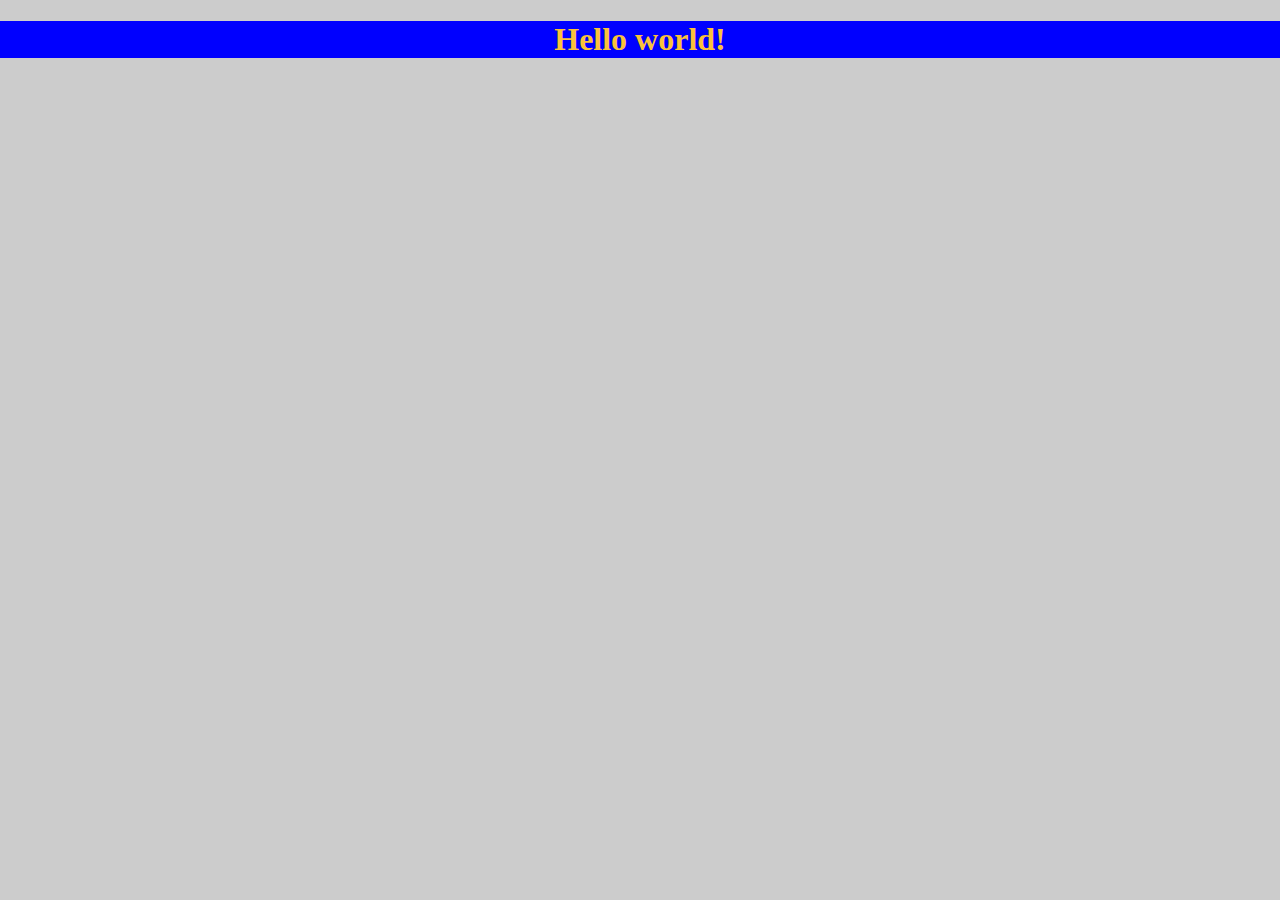
<file: 1_instalando/index.html>
<!DOCTYPE html>
<html lang="en">
<head>
    <meta charset="UTF-8">
    <meta name="viewport" content="width=device-width, initial-scale=1.0">
    <link rel="stylesheet" href="css/styles.css">
    <title>intro Sass</title>
</head>
<body>
    <div class="container">
        <h1>Hello world!</h1>
    </div>
    
</body>
</html>
</file>
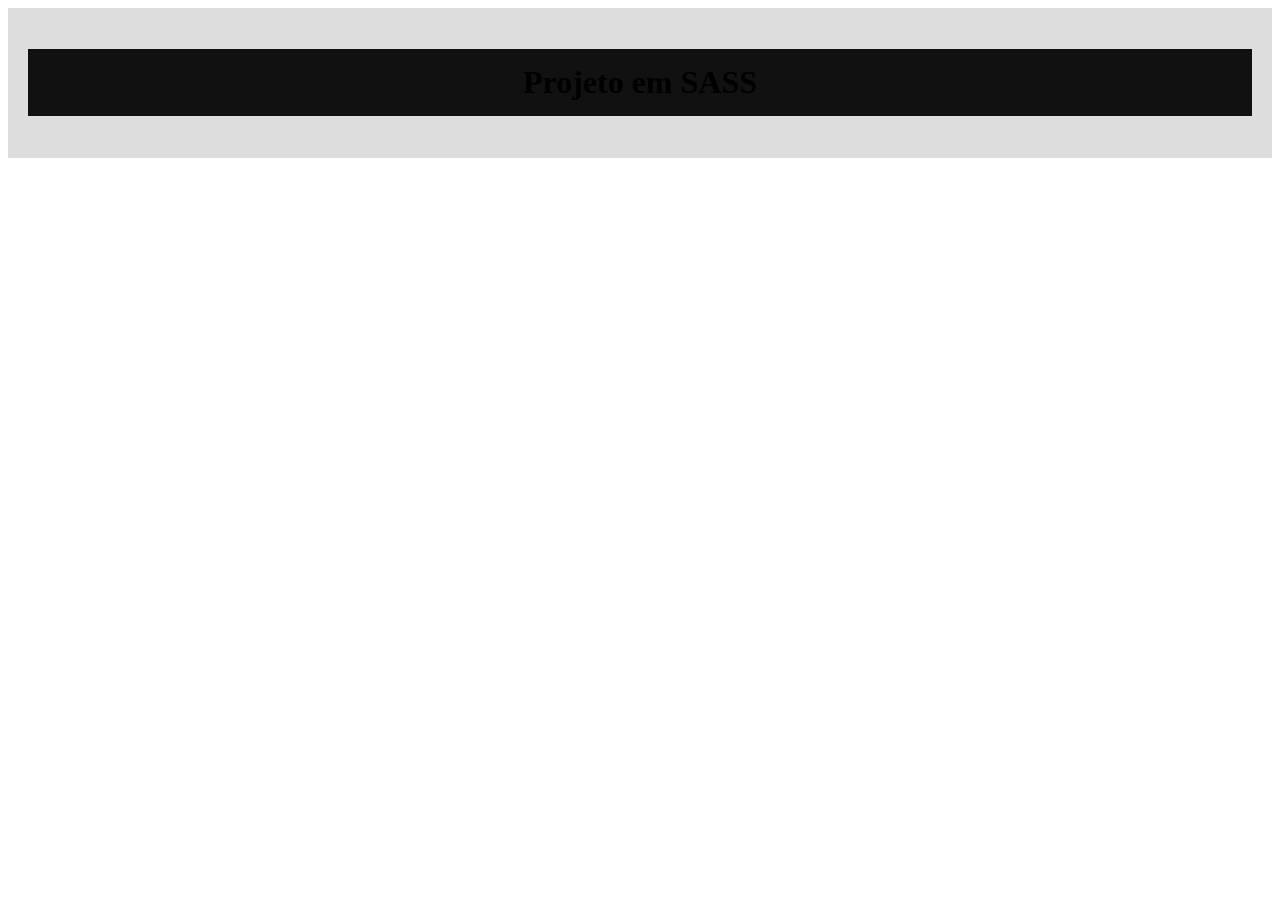
<file: 2_criando/index.html>
<!DOCTYPE html>
<html lang="en">
<head>
    <meta charset="UTF-8">
    <meta name="viewport" content="width=device-width, initial-scale=1.0">
    <link rel="stylesheet" href="css/styles.min.css">
    <title>Document</title>
</head>
<body>
    <div class="container">
        <h1 id="title">Projeto em SASS</h1>
    </div>
</body>
</html>
</file>
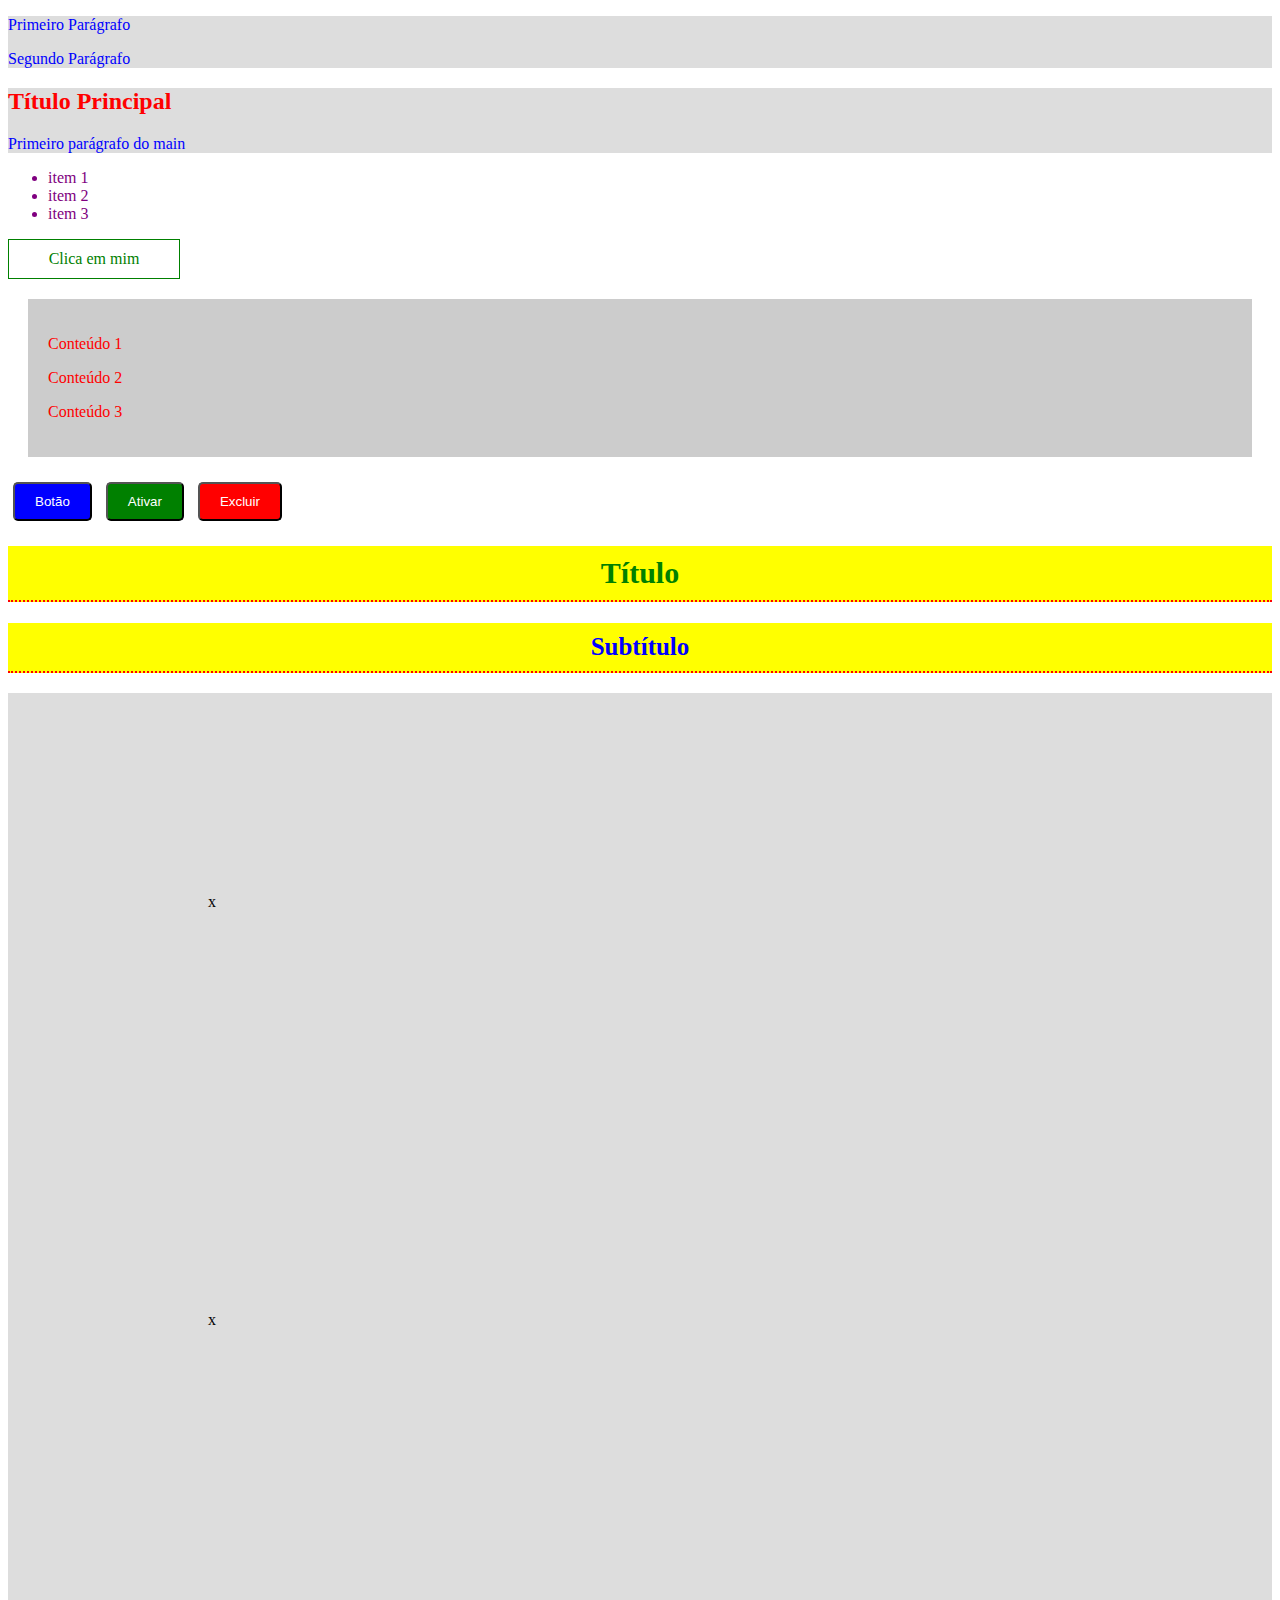
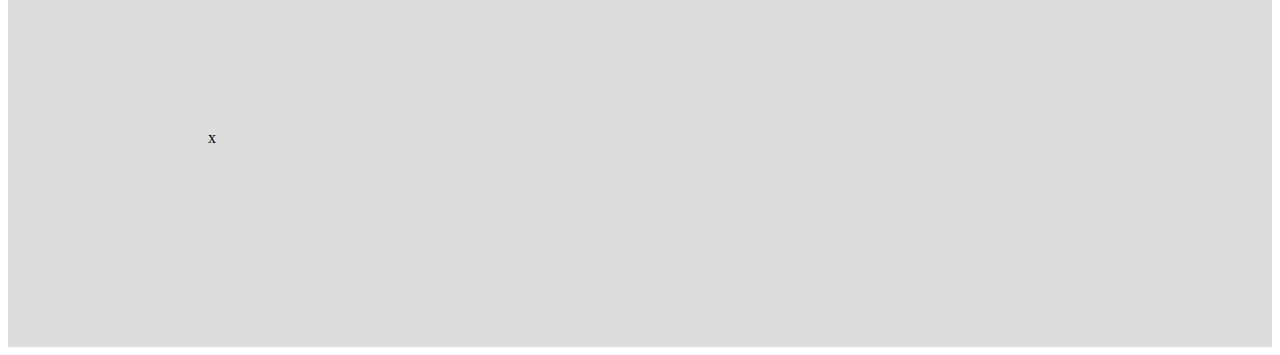
<file: 3_regras_de_estilo/index.html>
<!DOCTYPE html>
<html lang="en">
<head>
    <meta charset="UTF-8">
    <meta name="viewport" content="width=device-width, initial-scale=1.0">
    <title>Document</title>
    <link rel="stylesheet" href="css/styles.min.css">
</head>
<body>
    <div>
        <p>Primeiro Parágrafo</p>
        <p>Segundo Parágrafo</p>
    </div>
    <main>
        <h2 class="p-vermelho">Título Principal</h2>
        <p>Primeiro parágrafo do main</p>
    </main>
    <ul>
        <li>item 1</li>
        <li>item 2</li>
        <li>item 3</li>
    </ul>

    <a href="#">Clica em mim</a>
    <div class="container">
        <p class="container-content">Conteúdo 1</p>
        <p class="container-content">Conteúdo 2</p>
        <p class="container-content">Conteúdo 3</p>
    </div>
    <button class="btn">Botão</button>
    <button class="btn btn-success">Ativar</button>
    <button class="btn btn-danger">Excluir</button>

    <h1 class="title">Título</h1>
    <h2 class="subtitle">Subtítulo</h2>

    <div class="spacing">x</div>
    <div class="spacing">x</div>
    <div class="spacing">x</div>
</body>
</html>
</file>
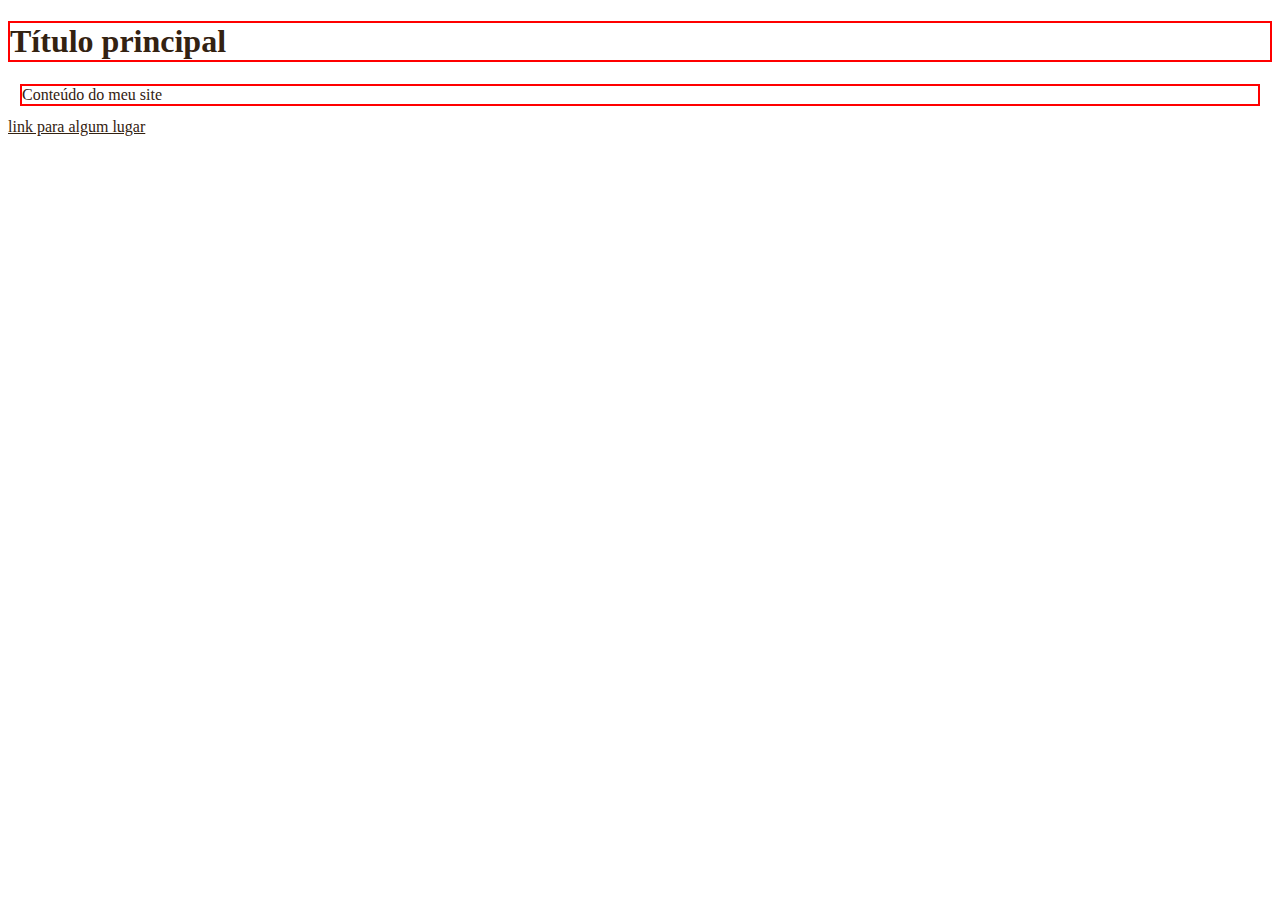
<file: 4_variaveis/index.html>
<!DOCTYPE html>
<html lang="en">
<head>
    <meta charset="UTF-8">
    <meta name="viewport" content="width=device-width, initial-scale=1.0">
    <title>Variáveis</title>
    <link rel="stylesheet" href="css/styles.css">
</head>
<body>
    <h1>Título principal</h1>
    <p>Conteúdo do meu site</p>
    <a href="#">link para algum lugar</a>
</body>
</html>
</file>
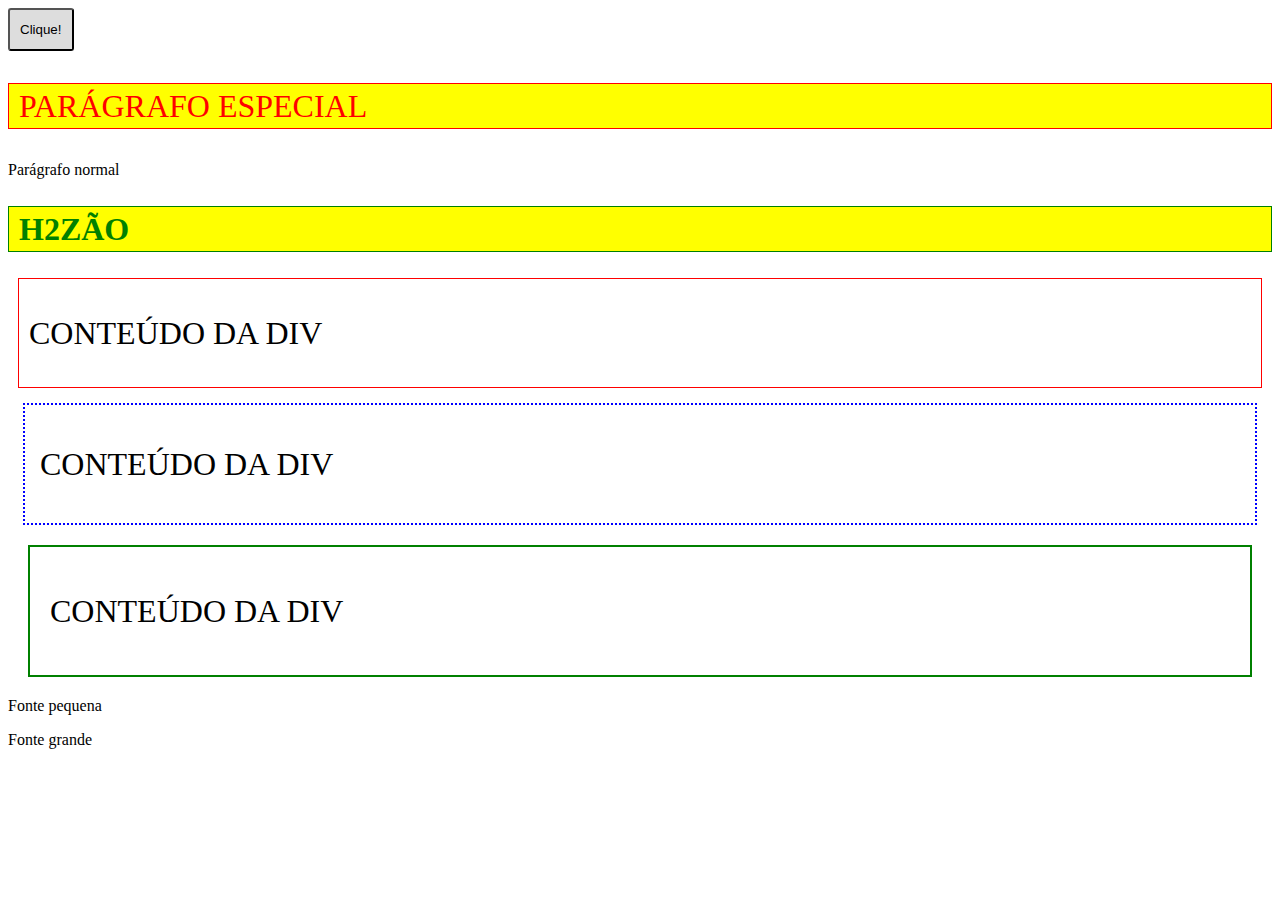
<file: 5_funcionalidades/index.html>
<!DOCTYPE html>
<html lang="en">
<head>
    <meta charset="UTF-8">
    <meta name="viewport" content="width=device-width, initial-scale=1.0">
    <link rel="stylesheet" href="css/styles.css">
    <title>Funcionalidades Sass</title>
</head>
<body>
    <button class="btn">Clique!</button>
    <p class="esp">Parágrafo especial</p>
    <p>Parágrafo normal</p>
    <h2>H2zão</h2>
    <div class="esp-menor">
        <p>Conteúdo da div</p>
    </div>
    <div class="esp-medio">
        <p>Conteúdo da div</p>
    </div>
    <div class="esp-maior">
        <p>Conteúdo da div</p>
    </div>
    <div class="container-maior">
        <p class="font-small">Fonte pequena</p>
        <p class="font-large">Fonte grande</p>
    </div>
    
</body>
</html>
</file>
<file: 1_instalando/css/styles.css>
body {
  background-color: #ccc;
  width: 100%;
  margin: 0;
  padding: 0;
}

.container {
  background: lightblue;
}
.container h1 {
  color: #fac23a;
  text-align: center;
  background-color: blue;
}

/*# sourceMappingURL=styles.css.map */
</file>
<file: 4_variaveis/css/styles.css>
h1 {
  color: #321;
  border: 2px solid red;
}

p {
  color: #321;
  border: 2px solid red;
  margin: 12px;
}

a {
  color: #321;
}

/*# sourceMappingURL=styles.css.map */
</file>
<file: 5_funcionalidades/css/styles.css>
.btn {
  background-color: #ddd;
  color: 0;
  padding: 12px 10px;
  border-radius: 3px;
}

.esp-maior, .esp-medio, .esp-menor, h2, .esp {
  font-size: 2rem;
  line-height: 1.5rem;
  text-transform: uppercase;
}

.esp {
  color: red;
  background-color: yellow;
  padding: 10px;
  border: 1px solid red;
}
.esp:hover {
  background-color: antiquewhite;
}

h2 {
  color: red;
  background-color: yellow;
  padding: 10px;
  border: 1px solid red;
  border-color: green;
  color: green;
}
h2:hover {
  background-color: antiquewhite;
}

.esp-menor {
  padding: 10px;
  margin: 10px;
  border: 1px solid red;
}

.esp-medio {
  padding: 15px;
  margin: 15px;
  border: 2px dotted blue;
}

.esp-maior {
  padding: 20px;
  margin: 20px;
  border: 2px solid green;
}/*# sourceMappingURL=styles.css.map */
</file>
<file: 2_criando/css/styles.min.css>
.container{background:#ddd;padding:20px}.container #title{background-color:#111;padding:15px;text-align:center}/*# sourceMappingURL=styles.min.css.map */
</file>
<file: 3_regras_de_estilo/css/styles.min.css>
div, main {
  background: #ddd;
}
div p, main p {
  color: blue;
}

main .p-vermelho {
  color: red;
}

ul > li {
  color: purple;
}

a {
  text-decoration: none;
  color: green;
  transition: 0.5s;
  padding: 10px;
  border: 1px solid green;
  display: block;
  width: 150px;
  text-align: center;
}
a:hover {
  background-color: green;
  color: white;
}

.container {
  background-color: #ccc;
  padding: 20px;
  margin: 20px;
}
.container-content {
  color: red;
}

.btn {
  padding: 10px 20px;
  border: 1px solid border;
  border-radius: 5px;
  color: #fff;
  background-color: blue;
  cursor: pointer;
  margin: 5px;
}
.btn:hover {
  color: blue;
  background-color: white;
}
.btn-success {
  background-color: green;
}
.btn-success:hover {
  color: green;
}
.btn-danger {
  background-color: red;
}
.btn-danger:hover {
  color: red;
}

.spacing {
  padding: 200px;
}

.subtitle, .title {
  border-bottom: 2px dotted red;
  padding: 10px;
  background-color: yellow;
  text-align: center;
}

.title {
  font-size: 30px;
  color: green;
}

.subtitle {
  font-size: 25px;
  color: blue;
}

/*# sourceMappingURL=styles.min.css.map */
</file>
